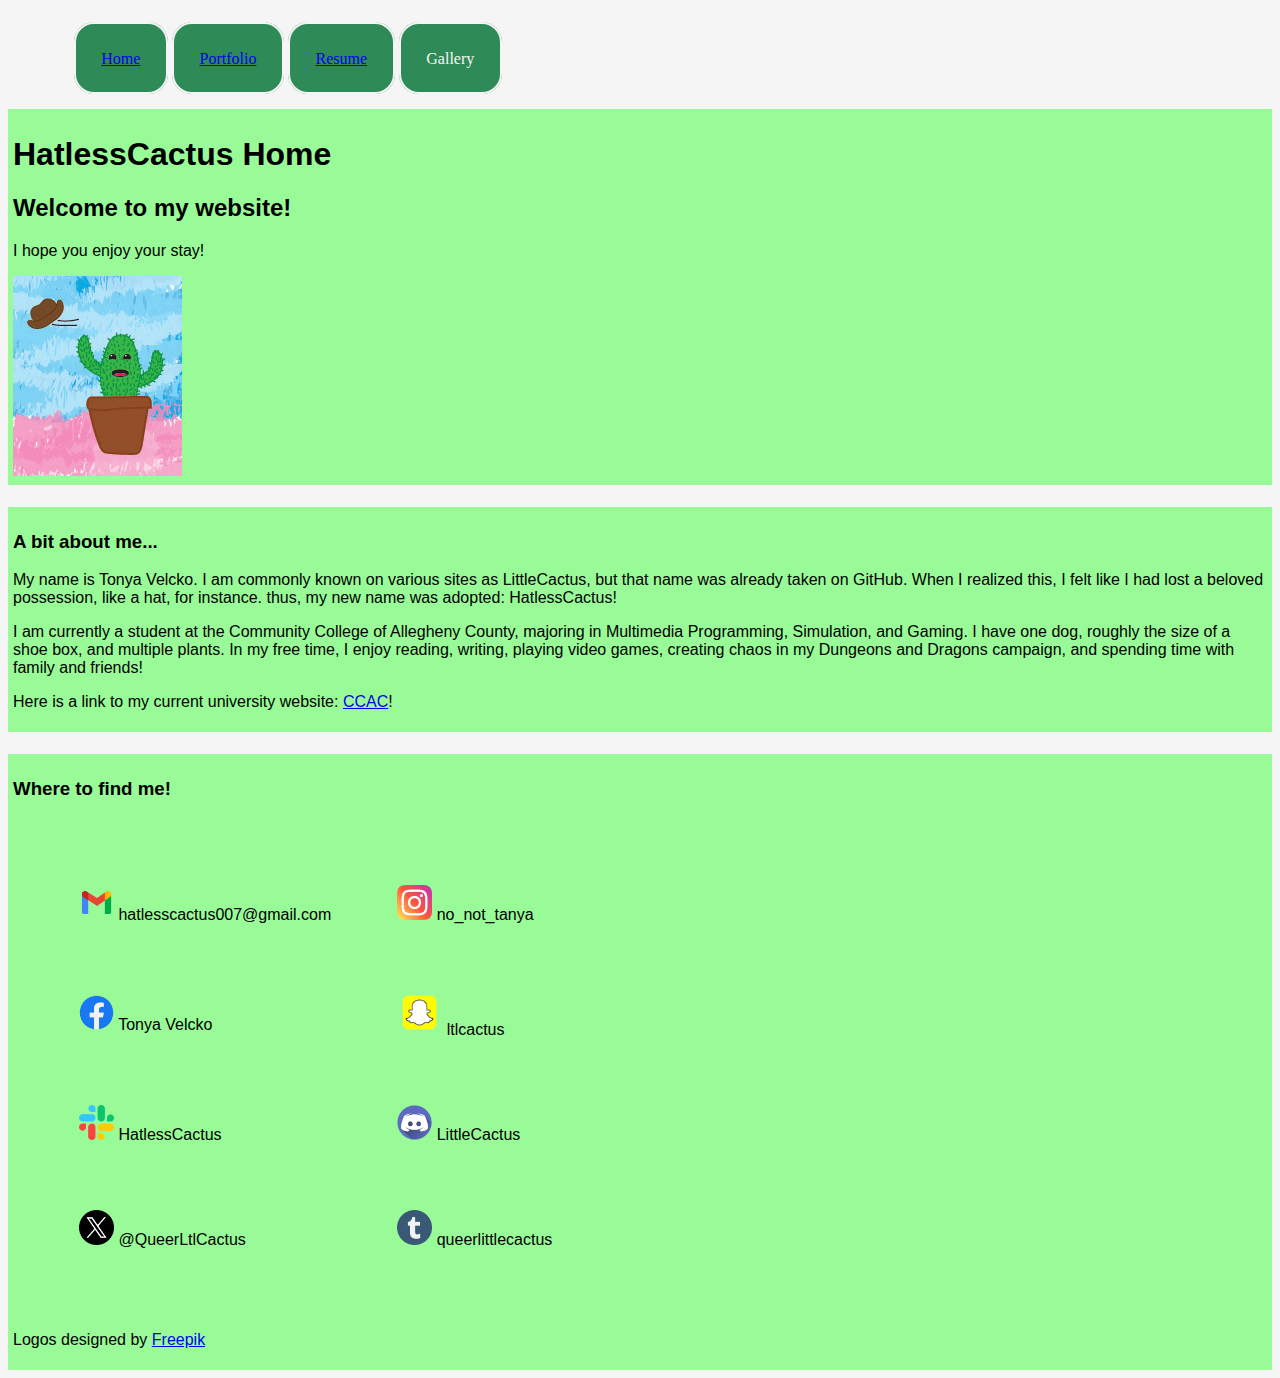
<file: docs/index.html>
<!DOCTYPE html>
<html xmlns="http://www.w3.org/1999/xhtml" lang="en">
    <head>
        <title>hatlessCactus Homepage</title>
        <meta charset="UTF-8" />
        <meta name="author" content="My Name" />
        <meta name="viewport" content="width=device-width, initial-scale=1.0" />
        <link rel="stylesheet" type="text/css" href="webstyle.css" />
        
    </head>
    <!--This page is published at https://tonya-velcko.github.io/hatlessCactus/ -->
    <body>
        <nav id="menu">
            <ul>
                <li class="button"><a href="index.html">Home</a></li>
                <li class="button"><a href="portfolio.html">Portfolio</a></li>
                <li class="button"><a href="resume.html">Resume</a></li>
                <li class="button"><a>Gallery</a></li>
            </ul>
        </nav>
        <section>
        <h1>HatlessCactus Home</h1>
        <h2>Welcome to my website!</h2>
        <p>I hope you enjoy your stay!</p>
        <img src="images/hatless-cactus.png" alt="image of sad cartoon cactus with their hat floating away"/>
        </section>
        <div><br/></div>
        <section>
        <h3>A bit about me...</h3>
        <p>My name is Tonya Velcko. I am commonly known on various sites as LittleCactus, but that name was already taken on GitHub. When I realized this, I felt like I had lost a beloved possession, like a hat, for instance. thus, my new name was adopted: HatlessCactus!</p>
        <p>I am currently a student at the Community College of Allegheny County, majoring in Multimedia Programming, Simulation, and Gaming. I have one dog, roughly the size of a shoe box, and multiple plants. In my free time, I enjoy reading, writing, playing video games, creating chaos in my Dungeons and Dragons campaign, and spending time with family and friends!</p>
        <p>Here is a link to my current university website: <a href="https://www.ccac.edu//">CCAC</a>!</p>
        </section>
       <div><br/></div>
        <section>
            <h3>Where to find me!</h3>
            <table border="0">
                <tr>
                    <td><img src="images/gmailLogo.png" width="35px"/> hatlesscactus007@gmail.com</td>
                    <td><img src="images/instagramLogo.png" width="35px"/> no_not_tanya</td>
                </tr>
                <tr>
                    <td><img src="images/facebookLogo.png" width="35px"/> Tonya Velcko</td>
                    <td><img src="images/snapchatLogo.png" width="45px"/> ltlcactus</td>
                </tr>
                <tr>
                    <td><img src="images/slackLogo.png" width="35px"/> HatlessCactus</td>
                    <td><img src="images/discordLogo.png" width="35px"/> LittleCactus</td>
                </tr>
                <tr>
                    <td><img src="images/twitterLogo.png" width="35px"/> @QueerLtlCactus</td>
                    <td><img src="images/tumblrLogo.png" width="35px"/> queerlittlecactus</td>
                </tr>
            </table>
            <p font-size="12px">Logos designed by <a href="www.freepik.com">Freepik<a/><p/>
        </section>
    </body>
</html>
</file>
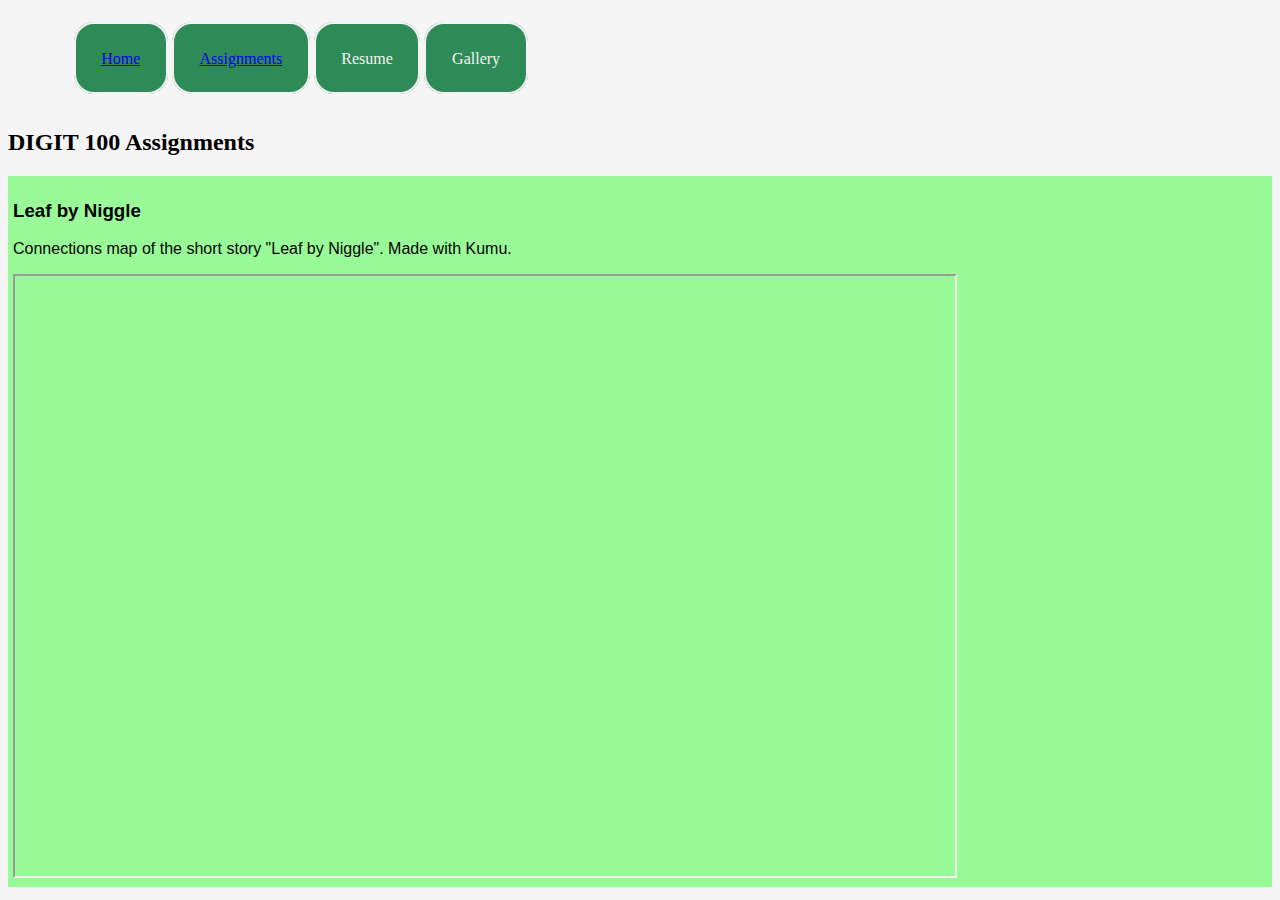
<file: docs/digit100.html>
<?xml version="1.0" encoding="UTF-8"?>
<!DOCTYPE html>
<html xmlns="http://www.w3.org/1999/xhtml">
    <head>
        <title>Assignments Page</title>
        <meta charset="UTF-8" />
        <meta name="viewport" content="width=device-width, initial-scale=1.0" />
        <link rel="stylesheet" type="text/css" href="webstyle.css"/>
    </head>
    <body>
        <nav id="menu">
            <ul>
                <li class="button"><a href="index.html">Home</a></li>
                <li class="button"><a href="portfolio.html">Assignments</a></li>
                <li class="button"><a>Resume</a></li>
                <li class="button"><a>Gallery</a></li>
            </ul>
        </nav>
        <h2>DIGIT 100 Assignments</h2>
        <section>
            <h3>Leaf by Niggle</h3>
            <p>Connections map of the short story "Leaf by Niggle". Made with Kumu.</p>
            <iframe src="https://embed.kumu.io/c75e3a3376b817f3c6b36e5a703130a3" width="940" height="600"/>
        </section>
        <section>
            <h3>Time Map</h3>
            <p>Here is a link to the <a href="http://timemapper.okfnlabs.org/anon/eh0c7v-tonyas-digit100-timemapstarter">Time Map</a> that I did on Patrick Ness!</p>
            <p>Brief description here</p>
        </section>
        <section>
            <p>The Things We Lost in the Flood</p>
            <iframe src="https://embed.kumu.io/f61be185fcfb72be37243f1a3bd974aa" width="940" height="600"/>
        </section>
    </body>
</html>
</file>
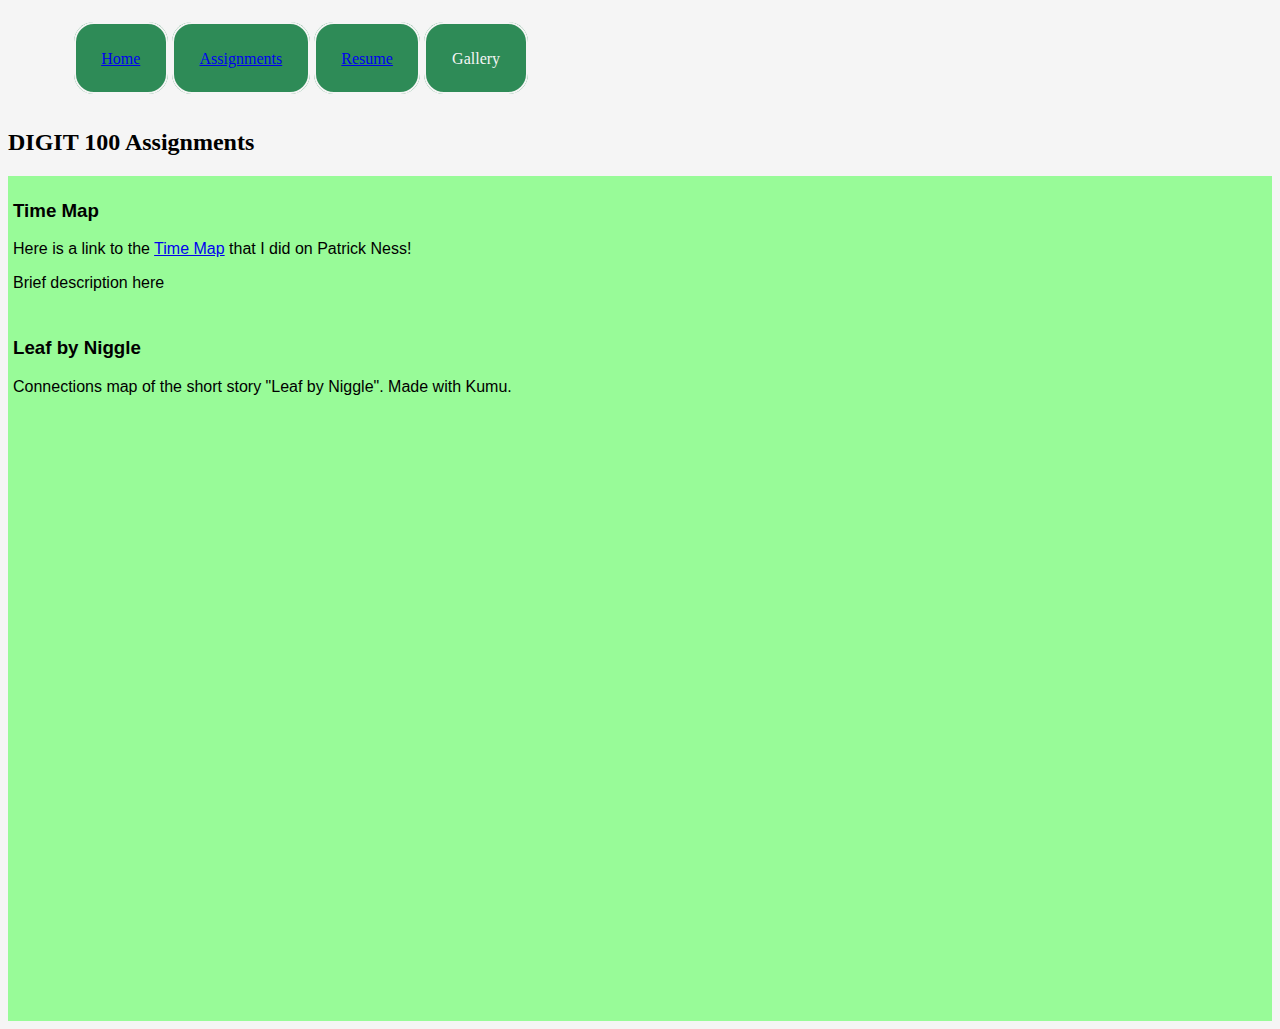
<file: docs/digit100new.html>
<?xml version="1.0" encoding="UTF-8"?>
<!DOCTYPE html>
<html xmlns="http://www.w3.org/1999/xhtml">
    <head>
        <title>Assignments Page</title>
        <meta charset="UTF-8" />
        <meta name="viewport" content="width=device-width, initial-scale=1.0" />
        <link rel="stylesheet" type="text/css" href="webstyle.css"/>
    </head>
    <body>
        <nav id="menu">
            <ul>
                <li class="button"><a href="index.html">Home</a></li>
                <li class="button"><a href="portfolio.html">Assignments</a></li>
                <li class="button"><a href="resume.html">Resume</a></li>
                <li class="button"><a>Gallery</a></li>
            </ul>
        </nav>
        <h2>DIGIT 100 Assignments</h2>
        <section>
            <h3>Time Map</h3>
            <p>Here is a link to the <a href="http://timemapper.okfnlabs.org/anon/eh0c7v-tonyas-digit100-timemapstarter">Time Map</a> that I did on Patrick Ness!</p>
            <p>Brief description here</p>
        </section>
        <section>
            <h3>Leaf by Niggle</h3>
            <p>Connections map of the short story "Leaf by Niggle". Made with Kumu.</p>
            <iframe src="https://embed.kumu.io/c75e3a3376b817f3c6b36e5a703130a3" width="940" height="600" frameborder="0"/>
        </section>
        <section>
            <p>The Things We Lost in the Flood</p>
            <iframe src="https://embed.kumu.io/f61be185fcfb72be37243f1a3bd974aa" width="940" height="600" frameborder="0"/>
        </section>
    </body>
</html>
</file>
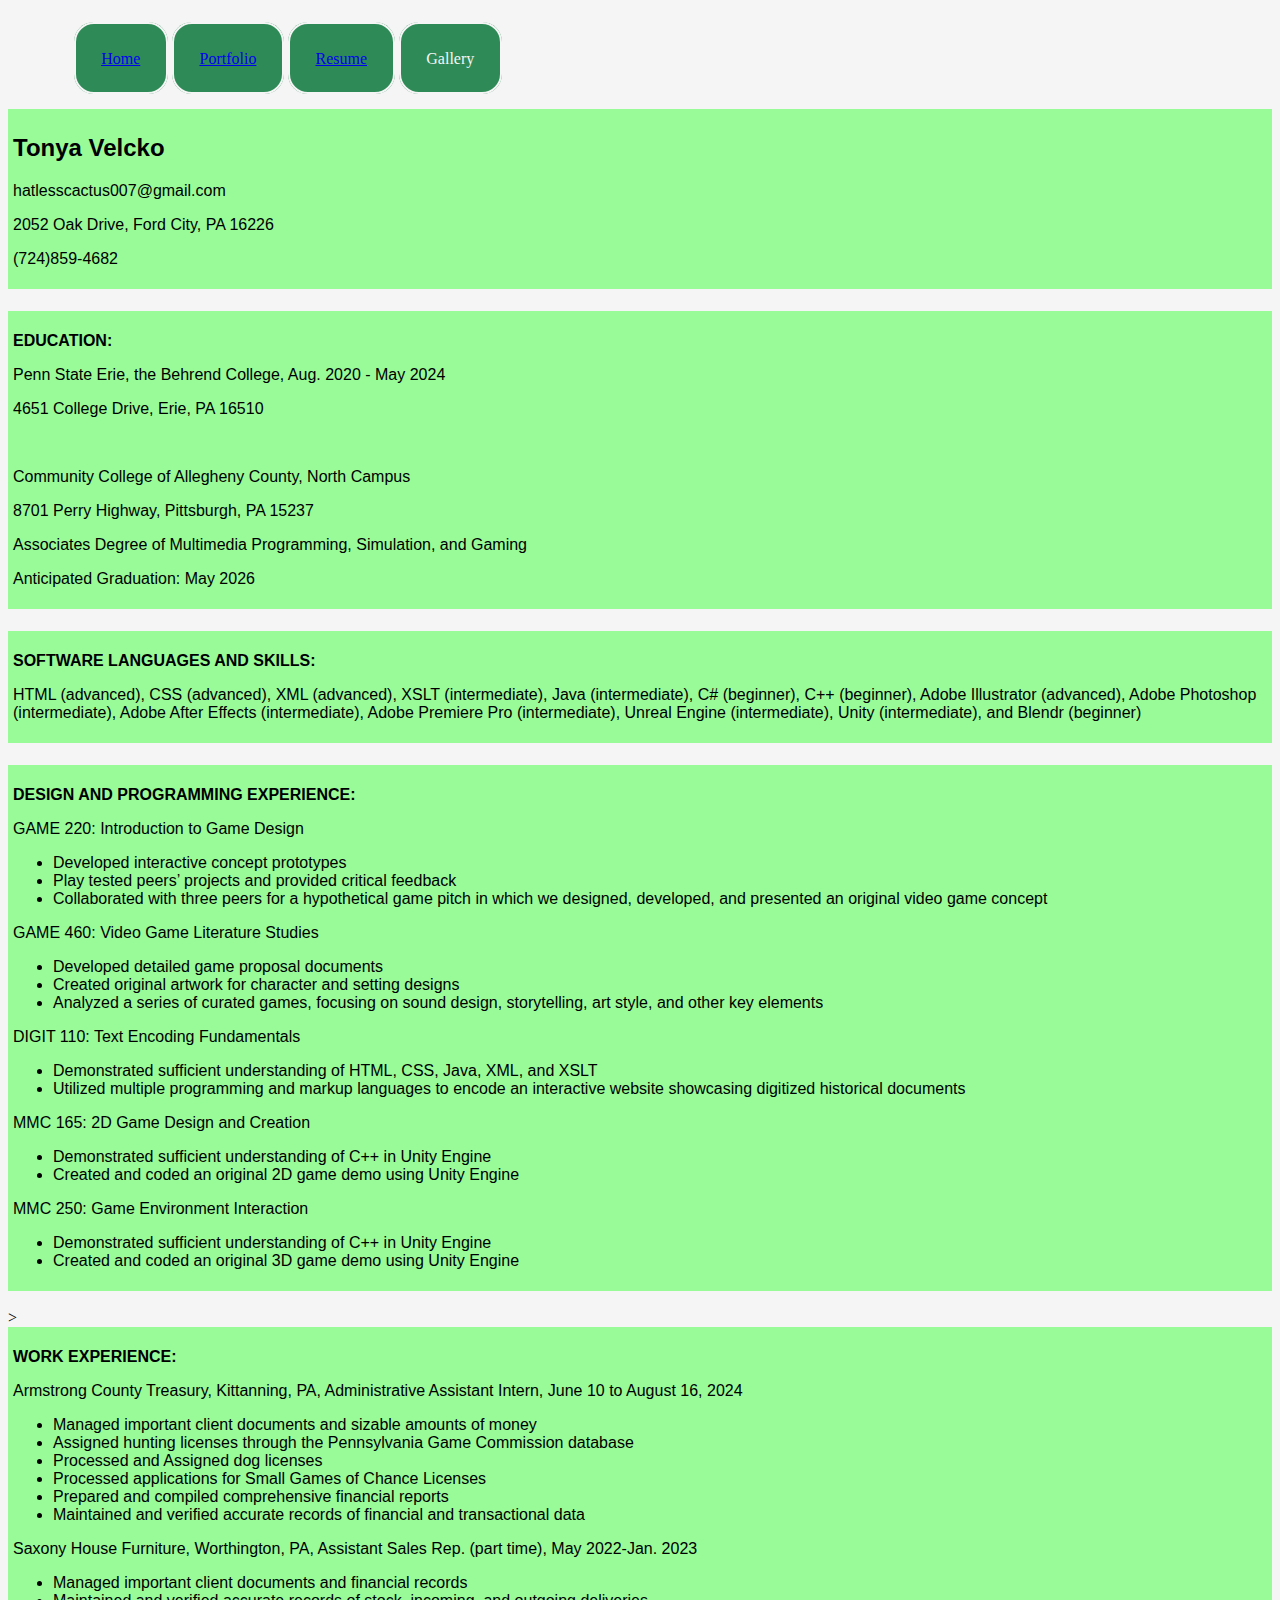
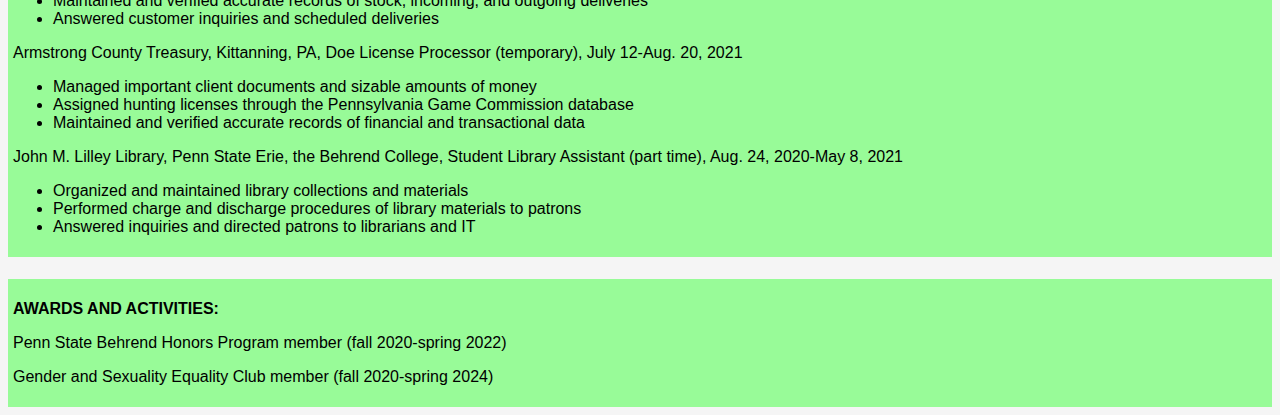
<file: docs/resume.html>
<?xml version="1.0" encoding="UTF-8"?>
<!DOCTYPE html>
<html xmlns="http://www.w3.org/1999/xhtml">
    <head>
        <title>Resume Page</title>
        <meta charset="UTF-8" />
        <meta name="viewport" content="width=device-width, initial-scale=1.0" />
        <link rel="stylesheet" type="text/css" href="webstyle.css"/>
    </head>
    <body>
        <nav id="menu">
            <ul>
                <li class="button"><a href="index.html">Home</a></li>
                <li class="button"><a href="portfolio.html">Portfolio</a></li>
                <li class="button"><a href="resume.html">Resume</a></li>
                <li class="button"><a>Gallery</a></li>
            </ul>
        </nav>
        <section>
            <h2>Tonya Velcko</h2>
            <p>hatlesscactus007@gmail.com</p>
            <p>2052 Oak Drive, Ford City, PA 16226</p>
            <p>(724)859-4682</p>
        </section>
        <div><br/></div>
        <section>
        <p><strong>EDUCATION:</strong></p>
          <p>Penn State Erie, the Behrend College, Aug. 2020 - May 2024</p>
          <p>4651 College Drive, Erie, PA 16510</p>
            <br/>
            <p>Community College of Allegheny County, North Campus</p>
            <p>8701 Perry Highway, Pittsburgh, PA 15237</p>
            <p>Associates Degree of Multimedia Programming, Simulation, and Gaming</p>
            <p>Anticipated Graduation: May 2026</p>
        </section>
        <div><br/></div>
        <section>
          <p><strong>SOFTWARE LANGUAGES AND SKILLS:</strong></p>
          <p>HTML (advanced), CSS (advanced), XML (advanced), XSLT (intermediate), Java (intermediate), C# (beginner), C++ (beginner), Adobe Illustrator (advanced), Adobe Photoshop (intermediate), Adobe After Effects (intermediate), Adobe Premiere Pro (intermediate), Unreal Engine (intermediate), Unity (intermediate), and Blendr (beginner)</p>
        </section>
        <div><br/></div>
        <section>
          <p><strong>DESIGN AND PROGRAMMING EXPERIENCE:</strong></p>
          <p>GAME 220: Introduction to Game Design</p>
          <ul>
            <li>Developed interactive concept prototypes</li>
            <li>Play tested peers’ projects and provided critical feedback</li>
            <li>Collaborated with three peers for a hypothetical game pitch in which we designed, developed, and presented an original video game concept</li>
          </ul>
          <p>GAME 460: Video Game Literature Studies</p>
          <ul>
            <li>Developed detailed game proposal documents</li>
            <li>Created original artwork for character and setting designs</li>
            <li>Analyzed a series of curated games, focusing on sound design, storytelling, art style, and other key elements</li>
          </ul>
          <p>DIGIT 110: Text Encoding Fundamentals</p>
          <ul>
            <li>Demonstrated sufficient understanding of HTML, CSS, Java, XML, and XSLT</li>
            <li>Utilized multiple programming and markup languages to encode an interactive website showcasing digitized historical documents</li>
          </ul>
          <p>MMC 165: 2D Game Design and Creation</p>
            <ul>
                <li>Demonstrated sufficient understanding of C++ in Unity Engine</li>
                <li>Created and coded an original 2D game demo using Unity Engine</li>
            </ul>
            <p>MMC 250: Game Environment Interaction</p>
            <ul>
                <li>Demonstrated sufficient understanding of C++ in Unity Engine</li>
                <li>Created and coded an original 3D game demo using Unity Engine</li>
            </ul>
        </section
        <div><br/></div>>
        <section>
          <p><strong>WORK EXPERIENCE:</strong></p>
          <p>Armstrong County Treasury, Kittanning, PA, Administrative Assistant Intern, June 10 to August 16, 2024</p>
            <ul>
                <li>Managed important client documents and sizable amounts of money</li>
                <li>Assigned hunting licenses through the Pennsylvania Game Commission database</li>
                <li>Processed and Assigned dog licenses</li>
                <li>Processed applications for Small Games of Chance Licenses</li>
                <li>Prepared and compiled comprehensive financial reports</li>
                <li>Maintained and verified accurate records of financial and transactional data</li>
            </ul>
            <p>Saxony House Furniture, Worthington, PA, Assistant Sales Rep. (part time), May 2022-Jan. 2023</p>
          <ul>
            <li>Managed important client documents and financial records</li>
            <li>Maintained and verified accurate records of stock, incoming, and outgoing deliveries</li>
            <li>Answered customer inquiries and scheduled deliveries</li>
          </ul>
          <p> Armstrong County Treasury, Kittanning, PA, Doe License Processor (temporary), July 12-Aug. 20, 2021</p>
          <ul>
            <li>Managed important client documents and sizable amounts of money</li>
            <li>Assigned hunting licenses through the Pennsylvania Game Commission database</li>
            <li>Maintained and verified accurate records of financial and transactional data</li>
          </ul>
          <p>John M. Lilley Library, Penn State Erie, the Behrend College, Student Library Assistant (part time), Aug. 24, 2020-May 8, 2021</p>
          <ul>
            <li>Organized and maintained library collections and materials</li>
            <li>Performed charge and discharge procedures of library materials to patrons</li>
            <li>Answered inquiries and directed patrons to librarians and IT</li>
          </ul>
        </section>
        <div><br/></div>
        <section>
          <p><strong>AWARDS AND ACTIVITIES:</strong></p>
          <p>Penn State Behrend Honors Program member (fall 2020-spring 2022)</p>
          <p>Gender and Sexuality Equality Club member (fall 2020-spring 2024)</p>
        </section>
    </body>
</html>
</file>
<file: docs/webstyle.css>
nav#menu {padding:2vw; }

/* This means: style the <nav id="menu"> element. */

.button { 
  border:2px; 
  border-style:solid;
  border-color:WhiteSmoke; 
  padding:2vw; 
  background-color:SeaGreen; 
  color:WhiteSmoke; 
  width:10%; 
  display:inline;
  border-radius: 20px;
 }
/* This means: style ANY element that as an @class set to button, as in */
/* <li class="button"> or <p class="button"> or <div class="button">. */
section {
  background-color:PaleGreen;
  color:black;
  font-family:arial, helvetica, sans-serif;
  padding:5px;
}
div {
  background-color:WhiteSmoke;
  border:2px;
  border-style:solid;
  border-color:WhiteSmoke;
  height:15%;
}
embed {
  width:80vw;
  height:100vh;
}
body {
background-color: WhiteSmoke;
}
ol {list-style-type: lower-alpha;
padding: 5em;  
}
table {
  padding:2em;
}
td {
  padding:2em;
}
</file>
